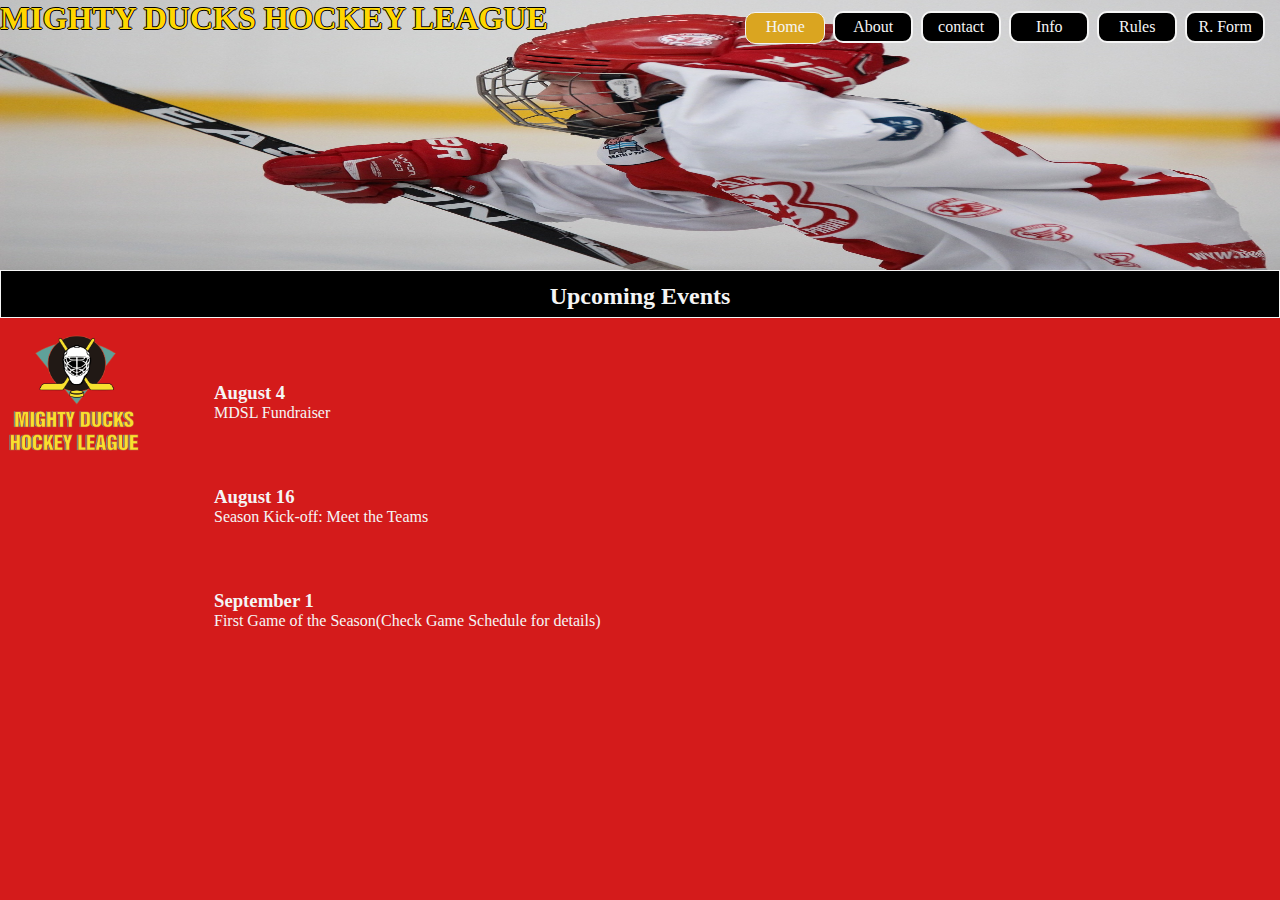
<file: index.html>
<!DOCTYPE html>
<html lang="en">

<head>
    <meta charset="UTF-8">
    <meta http-equiv="X-UA-Compatible" content="IE=edge">
    <meta name="viewport" content="width=device-width, initial-scale=1.0">  
    <link rel="stylesheet" href="./assets/styles/style1.css">
    <title>Home MDHL</title>
</head>

<body>
    <header>
        <div class="header1">
            <h1>MIGHTY DUCKS HOCKEY LEAGUE</h1>
            <nav>
                <a href="#" class="active">Home</a>
                <a href="about.html">About</a>
                <a href="contact.html">contact</a>
                <a href="information.html">Info</a>
                <a href="rules.html">Rules</a>
                <a href="registration.html">R. Form</a>
            </nav>
        </div>
    </header>
    <main>
        <section>
            <h2>Upcoming Events</h2>
            <div class="container">
                <img src="./assets/images/Logo Mighty ducks-01.png" alt="logo" class="logo">
                <div class="art-container">
                    <article>
                        <h3>August 4</h3>
                        <p>MDSL Fundraiser</p>
                    </article>
                    <article>
                        <h3>August 16</h3>
                        <p>Season Kick-off: Meet the Teams</p>
                    </article>
                    <article>
                        <h3>September 1</h3>
                        <p>First Game of the Season(Check Game Schedule for details)</p>
                    </article>
                </div>
            </div>
        </section>
    </main>
    <aside></aside>
    <footer></footer>
</body>

</html>
</file>
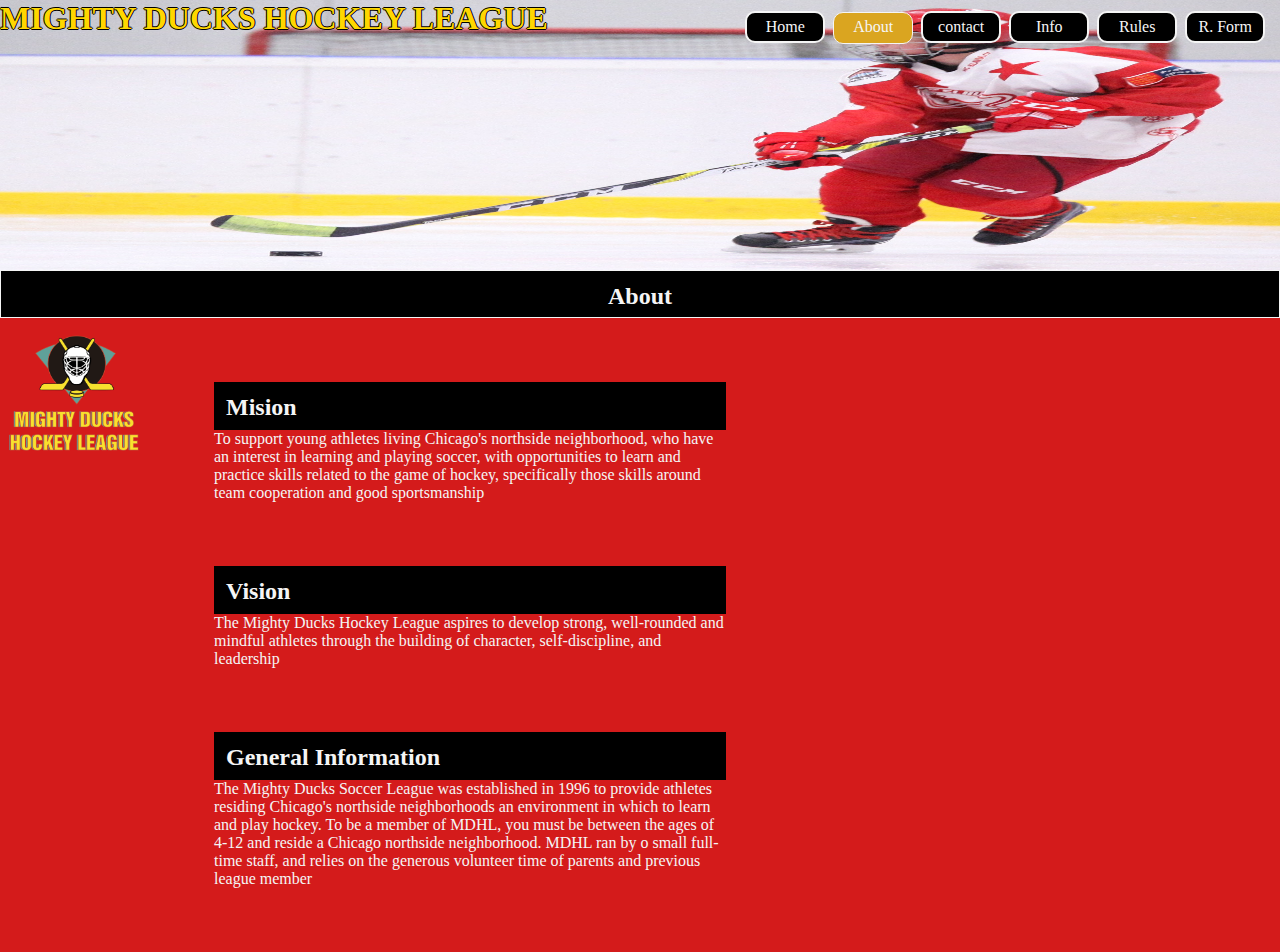
<file: about.html>
<!DOCTYPE html>
<html lang="en">

<head>
    <meta charset="UTF-8">
    <meta http-equiv="X-UA-Compatible" content="IE=edge">
    <meta name="viewport" content="width=device-width, initial-scale=1.0">
    <link rel="stylesheet" href="./assets/styles/style1.css">
    <title>About MDHL</title>
</head>

<body>
    <header>
        <div class="header2">
        <h1>MIGHTY DUCKS HOCKEY LEAGUE</h1>
        <nav>
            <a href="index.html">Home</a>
            <a href="#" class="active">About</a>
            <a href="contact.html">contact</a>
            <a href="information.html">Info</a>
            <a href="rules.html">Rules</a>
            <a href="registration.html">R. Form</a>
        </nav>
    </div>
</header>
    <main>
        <section>
            <h2>About</h2>
            <div class="container">
                <img src="./assets/images/Logo Mighty ducks-01.png" alt="logo" class="logo">
                <div>
            <article>
                <h2>Mision</h2>
                <p>To support young athletes living Chicago's northside neighborhood, who have an interest in
                    learning and playing soccer, with opportunities to learn and practice skills related to the game of
                    hockey, specifically those skills around team cooperation and good sportsmanship</p>
            </article>
            <article>
                <h2>Vision</h2>
                <p>The Mighty Ducks Hockey League aspires to develop strong, well-rounded and mindful athletes
                    through the building of character, self-discipline, and leadership</p>
            </article>
            <article>
                <h2>General Information</h2>
                <p>The Mighty Ducks Soccer League was established in 1996 to provide athletes residing
                    Chicago's northside neighborhoods an environment in which to learn and play hockey. To be a
                    member of MDHL, you must be between the ages of 4-12 and reside a Chicago northside
                    neighborhood. MDHL ran by o small full-time staff, and relies on the generous volunteer time of
                    parents and previous league member</p>
            </article></div>
        </div>
        </section>
    </main>
    <aside></aside>
    <footer></footer>
</body>

</html>
</file>
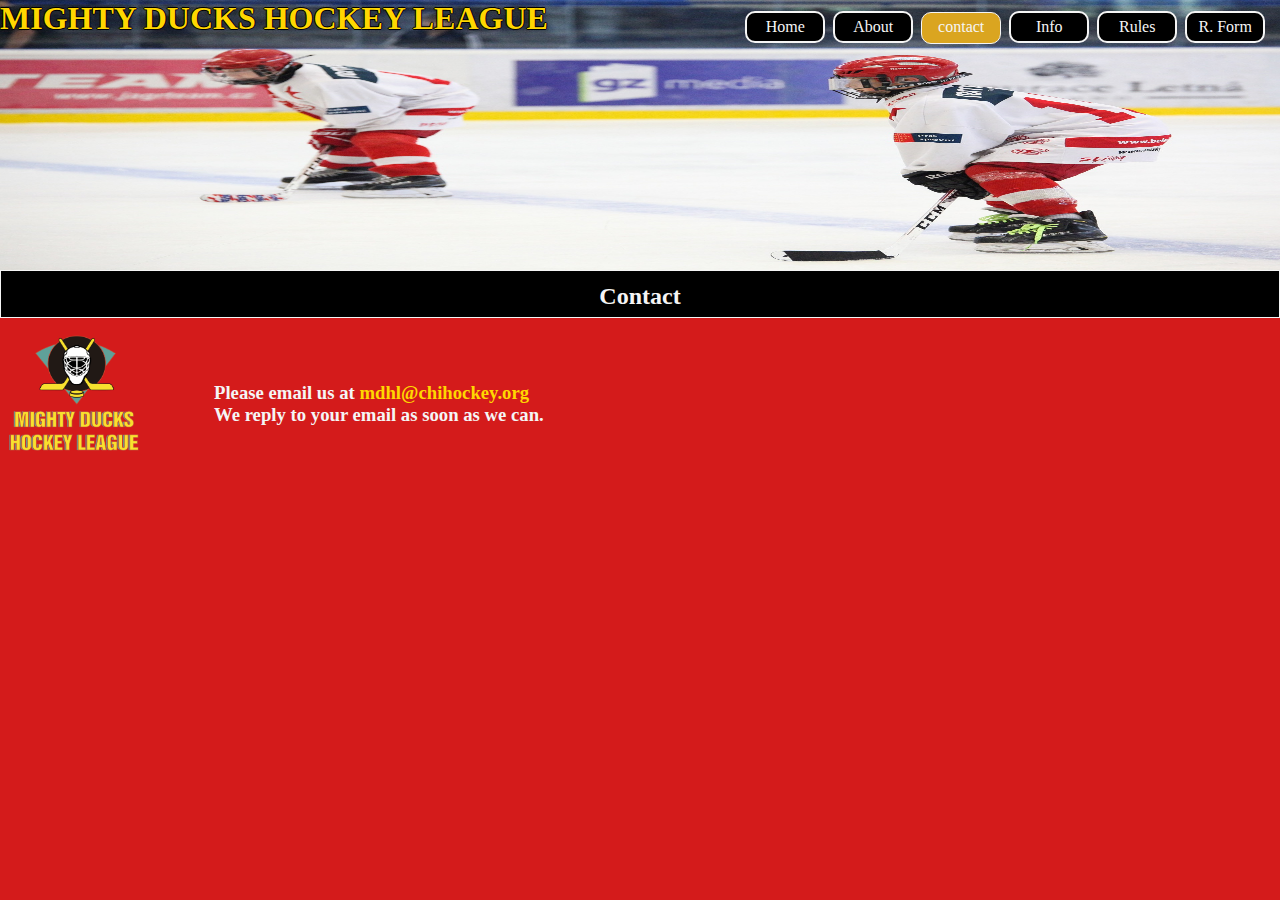
<file: contact.html>
<!DOCTYPE html>
<html lang="en">

<head>
    <meta charset="UTF-8">
    <meta http-equiv="X-UA-Compatible" content="IE=edge">
    <meta name="viewport" content="width=device-width, initial-scale=1.0">
    <link rel="stylesheet" href="./assets/styles/style1.css">
    <title>contact</title>
</head>

<body>
    <header>
        <div class="header3">
            <h1>MIGHTY DUCKS HOCKEY LEAGUE</h1>
            <nav>
                <a href="index.html">Home</a>
                <a href="about.html">About</a>
                <a href="#" class="active">contact</a>
                <a href="information.html">Info</a>
                <a href="rules.html">Rules</a>
                <a href="registration.html">R. Form</a>
            </nav>
        </div>
    </header>
    <main>
        <section>
            <h2>Contact</h2>
            <div class="container">
                <img src="./assets/images/Logo Mighty ducks-01.png" alt="logo" class="logo">
                <article>
                    <h3>Please email us at <a href="mailto:mdhl@chihockey.org">mdhl@chihockey.org</a></h3>
                    <h3>We reply to your email as soon as we can.</h3>
                </article>
            </div>
        </section>
    </main>
    <aside></aside>
    <footer></footer>
</body>

</html>
</file>
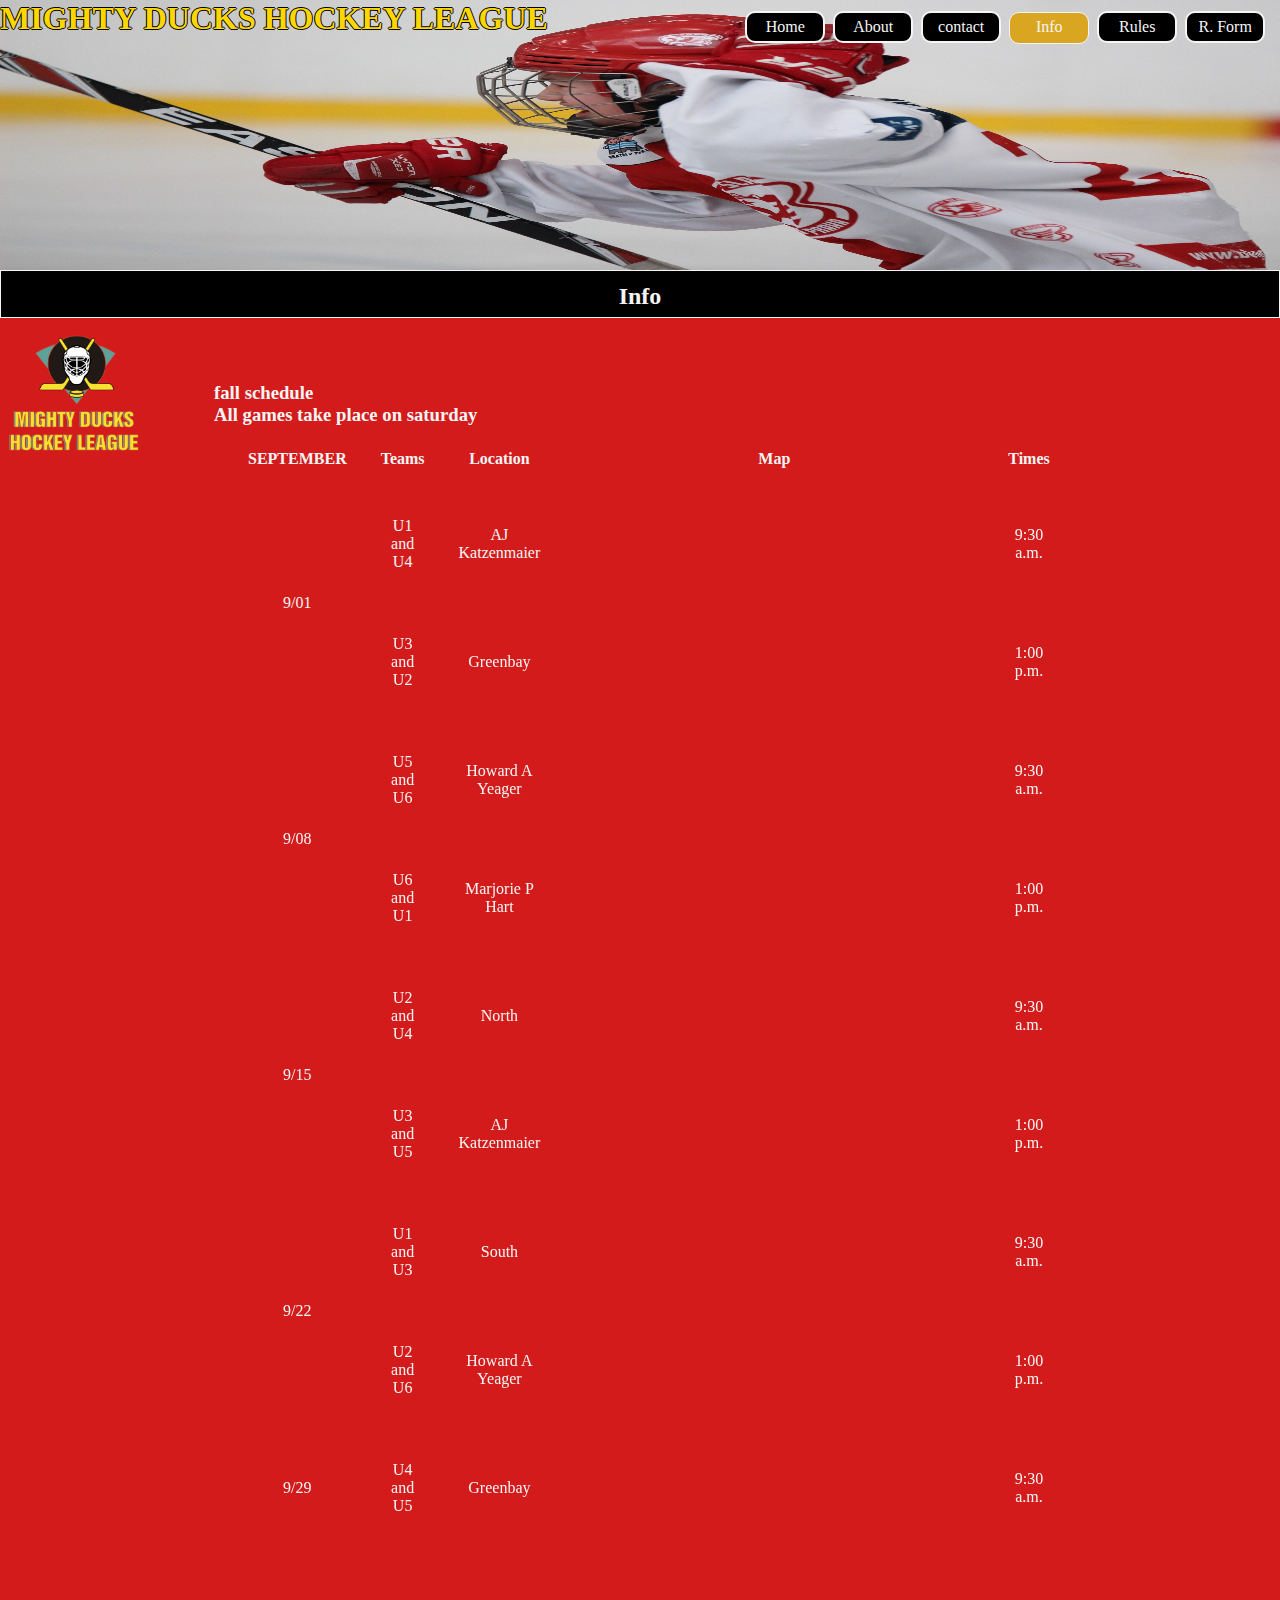
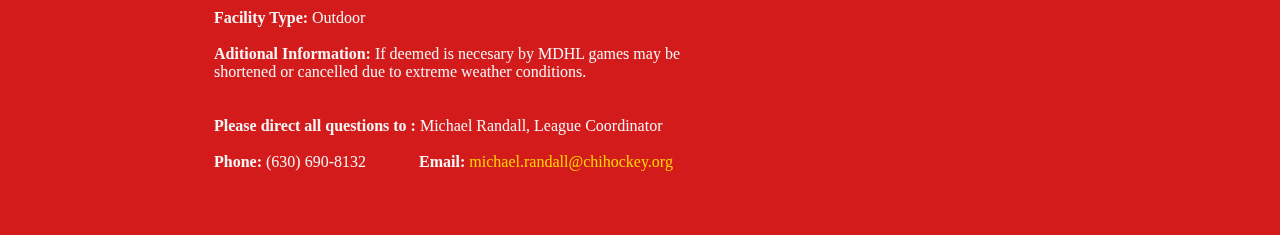
<file: information.html>
<!DOCTYPE html>
<html lang="en">
<head>
    <meta charset="UTF-8">
    <meta http-equiv="X-UA-Compatible" content="IE=edge">
    <meta name="viewport" content="width=device-width, initial-scale=1.0">
    <link rel="stylesheet" href="./assets/styles/style1.css">
    <title>Game Info</title>
</head>
<body>
    <header>
        <div class="header1">
            <h1>MIGHTY DUCKS HOCKEY LEAGUE</h1>
            <nav>
                <a href="index.html">Home</a>
                <a href="about.html">About</a>
                <a href="contact.html">contact</a>
                <a href="#" class="active">Info</a>
                <a href="rules.html" >Rules</a>
                <a href="registration.html">R. Form</a>
            </nav>
        </div>
    </header>
    <main>
        <section>
            <div class="rules-h2">
            <h2>Info</h2>
        </div>
            <div class="container">
                <img src="./assets/images/Logo Mighty ducks-01.png" alt="logo" class="logo">
                <div class="art-container">
                    <article>
                      <div>
                        <h3>fall schedule</h3>
                        <h3>All games take place on saturday</h3>
                        <table>
                            <tr>
                                <th>SEPTEMBER</th>
                                <th >Teams</th>
                                <th>Location</th>
                                <th>Map</th>
                                <th>Times</th>                         
                            </tr>
                            <tr>
                                <td rowspan="2">9/01</td>
                                <td>U1 and U4</td>
                                <td>AJ Katzenmaier</td>
                                <td><iframe class="map" src="https://www.google.com/maps/embed?pb=!1m14!1m8!1m3!1d11799.122572613156!2d-87.8628046!3d42.3258772!3m2!1i1024!2i768!4f13.1!3m3!1m2!1s0x0%3A0xcf2bbe275c6da815!2sAJ%20Katzenmaier%20Academy!5e0!3m2!1ses!2sar!4v1675861414231!5m2!1ses!2sar" width="400" height="300" style="border:0;" allowfullscreen="" loading="lazy" referrerpolicy="no-referrer-when-downgrade"></iframe></td>
                                <td>9:30 a.m.</td>   
                            </tr>
                            <tr>
                                <td>U3 and U2</td>
                                <td>Greenbay</td>
                                <td><iframe class="map" src="https://www.google.com/maps/embed?pb=!1m14!1m8!1m3!1d11385.28798721593!2d-87.9672617!3d44.4880686!3m2!1i1024!2i768!4f13.1!3m3!1m2!1s0x0%3A0xc984ec52edd1f56a!2sGreen%20Bay%20Academy!5e0!3m2!1ses!2sar!4v1675861685693!5m2!1ses!2sar" width="400" height="300" style="border:0;" allowfullscreen="" loading="lazy" referrerpolicy="no-referrer-when-downgrade"></iframe></td>
                                <td>1:00 p.m.</td>
                            </tr>
                            <tr>
                                <td rowspan="2">9/08</td>
                                <td>U5 and U6</td>
                                <td>Howard A Yeager</td>
                                <td><iframe class="map" src="https://www.google.com/maps/embed?pb=!1m18!1m12!1m3!1d2950.269876673849!2d-87.8560697843083!3d42.31544224591016!2m3!1f0!2f0!3f0!3m2!1i1024!2i768!4f13.1!3m3!1m2!1s0x880feccac26b07c5%3A0x8b51fa5d6efe771a!2sHoward%20A.%20Yeager%20School%20(PREK-K)!5e0!3m2!1ses!2sar!4v1675862102432!5m2!1ses!2sar" width="400" height="300" style="border:0;" allowfullscreen="" loading="lazy" referrerpolicy="no-referrer-when-downgrade"></iframe></td>
                                <td>9:30 a.m.</td>
                            </tr>
                            <tr>
                                <td>U6 and U1 </td>
                                <td>Marjorie P Hart</td>
                                <td><iframe class="map" src="https://www.google.com/maps/embed?pb=!1m18!1m12!1m3!1d2968.289656736211!2d-87.65045736772504!3d41.929626803705304!2m3!1f0!2f0!3f0!3m2!1i1024!2i768!4f13.1!3m3!1m2!1s0x880fd30f2637f9d7%3A0xdbff5d5dfcfcfa35!2sMarjorie%20P%20Hart%20Elementary!5e0!3m2!1ses!2sar!4v1675862233120!5m2!1ses!2sar" width="400" height="300" style="border:0;" allowfullscreen="" loading="lazy" referrerpolicy="no-referrer-when-downgrade"></iframe></td>
                                <td>1:00 p.m.</td>
                            </tr>
                            <tr>
                                <td rowspan="2">9/15</td>
                                <td>U2 and U4</td>
                                <td>North</td>
                                <td ><iframe class="map" src="https://www.google.com/maps/embed?pb=!1m18!1m12!1m3!1d11854.056019947595!2d-87.89242905835451!3d42.032157105511!2m3!1f0!2f0!3f0!3m2!1i1024!2i768!4f13.1!3m3!1m2!1s0x880fb793e8d23749%3A0xbdd4da26438cf3a0!2sNorth%20Elementary%20School!5e0!3m2!1ses!2sar!4v1675862325407!5m2!1ses!2sar" width="400" height="300" style="border:0;" allowfullscreen="" loading="lazy" referrerpolicy="no-referrer-when-downgrade"></iframe></td>
                                <td>9:30 a.m.</td>
                            </tr>
                            <tr>
                                <td>U3 and U5</td>
                                <td>AJ Katzenmaier</td>
                                <td><iframe class="map" src="https://www.google.com/maps/embed?pb=!1m14!1m8!1m3!1d11799.122572613156!2d-87.8628046!3d42.3258772!3m2!1i1024!2i768!4f13.1!3m3!1m2!1s0x0%3A0xcf2bbe275c6da815!2sAJ%20Katzenmaier%20Academy!5e0!3m2!1ses!2sar!4v1675861414231!5m2!1ses!2sar" width="400" height="300" style="border:0;" allowfullscreen="" loading="lazy" referrerpolicy="no-referrer-when-downgrade"></iframe></td>
                                <td>1:00 p.m.</td>
                            </tr>
                            <tr>
                                <td rowspan="2">9/22</td>
                                <td>U1 and U3</td>
                                <td>South</td>
                                <td><iframe class="map" src="https://www.google.com/maps/embed?pb=!1m18!1m12!1m3!1d2964.070449739355!2d-87.88823348431507!3d42.02022106448691!2m3!1f0!2f0!3f0!3m2!1i1024!2i768!4f13.1!3m3!1m2!1s0x880fb7ad3c474b63%3A0x93bdf85af2a839ed!2sSOUTH%20ELEMENTARY%20SCHOOL!5e0!3m2!1ses!2sar!4v1675862295611!5m2!1ses!2sar" width="400" height="300" style="border:0;" allowfullscreen="" loading="lazy" referrerpolicy="no-referrer-when-downgrade"></iframe></td>
                                <td>9:30 a.m.</td>
                            </tr>
                            <tr>
                                <td>U2 and U6</td>
                                <td>Howard A Yeager</td>
                                <td><iframe class="map" src="https://www.google.com/maps/embed?pb=!1m18!1m12!1m3!1d2950.269876673849!2d-87.8560697843083!3d42.31544224591016!2m3!1f0!2f0!3f0!3m2!1i1024!2i768!4f13.1!3m3!1m2!1s0x880feccac26b07c5%3A0x8b51fa5d6efe771a!2sHoward%20A.%20Yeager%20School%20(PREK-K)!5e0!3m2!1ses!2sar!4v1675862102432!5m2!1ses!2sar" width="400" height="300" style="border:0;" allowfullscreen="" loading="lazy" referrerpolicy="no-referrer-when-downgrade"></iframe></td>
                                <td>1:00 p.m.</td>
                            </tr>
                            <tr>
                                <td>9/29</td>
                                <td>U4 and U5</td>
                                <td>Greenbay</td>
                                <td><iframe class="map" src="https://www.google.com/maps/embed?pb=!1m14!1m8!1m3!1d11385.28798721593!2d-87.9672617!3d44.4880686!3m2!1i1024!2i768!4f13.1!3m3!1m2!1s0x0%3A0xc984ec52edd1f56a!2sGreen%20Bay%20Academy!5e0!3m2!1ses!2sar!4v1675861685693!5m2!1ses!2sar" width="400" height="300" style="border:0;" allowfullscreen="" loading="lazy" referrerpolicy="no-referrer-when-downgrade"></iframe></td>
                                <td>9:30 a.m.</td>
                            </tr>
                        </table>
                        <br><br><br>
                            <p><strong>Facility Type:</strong> Outdoor</p>
                            <br>
                            <p><strong>Aditional Information:</strong> If deemed is necesary by MDHL games may be shortened or cancelled due to extreme weather conditions.</p>
                            <br><br>
                            <p><strong>Please direct all questions to :</strong> Michael Randall, League Coordinator</p>
                            <br>
                            <div id="contacto">
                            <p><strong>Phone:</strong> (630) 690-8132</p>
                            <p><strong>Email: </strong><a href="mailto:michael.randall@chihockey.org">michael.randall@chihockey.org</a></p>
                            </div>
                      </div>
                    </article>
                </div>
            </div>
        </section>
    </main>
</body>
</html>
</file>
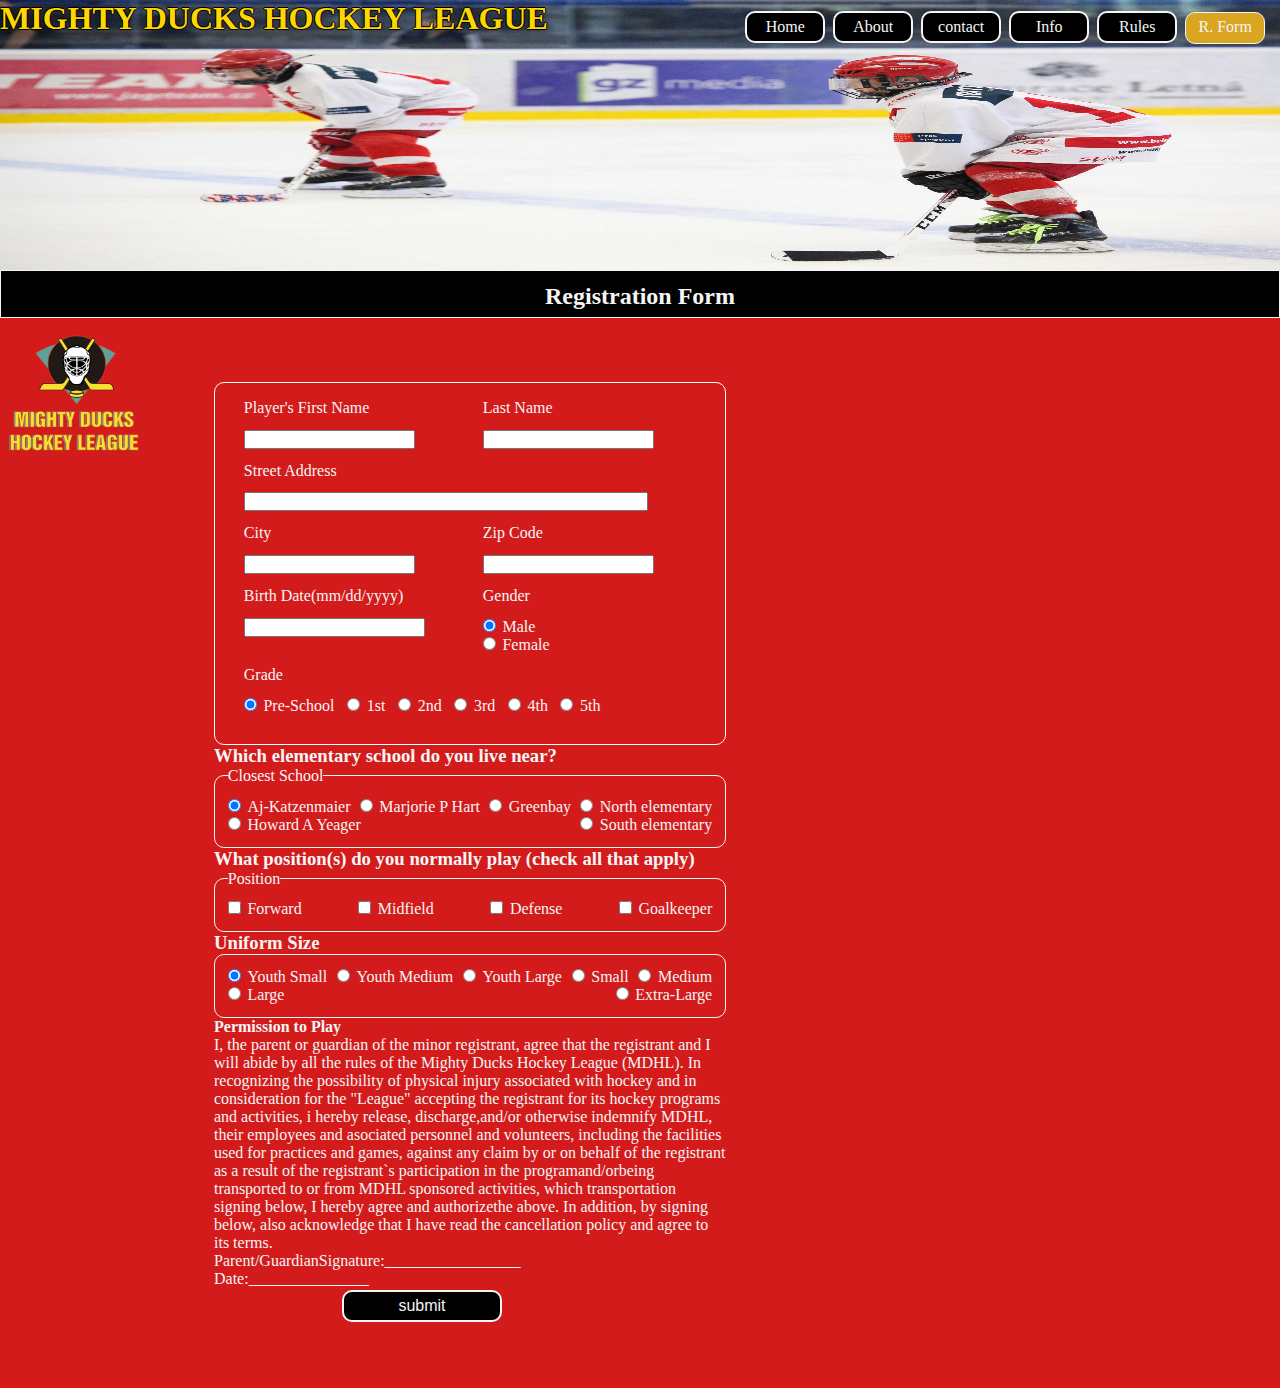
<file: registration.html>
<!DOCTYPE html>
<html lang="en">

<head>
    <meta charset="UTF-8">
    <meta http-equiv="X-UA-Compatible" content="IE=edge">
    <meta name="viewport" content="width=device-width, initial-scale=1.0">
    <link rel="stylesheet" href="./assets/styles/style1.css">
    <title>Registration Form</title>
</head>

<body>
    <header>
        <div class="header3">
            <h1>MIGHTY DUCKS HOCKEY LEAGUE</h1>
            <nav>
                <a href="index.html">Home</a>
                <a href="about.html">About</a>
                <a href="contact.html">contact</a>
                <a href="information.html">Info</a>
                <a href="rules.html">Rules</a>
                <a href="#" class="active">R. Form</a>
            </nav>
        </div>
    </header>
    <main>
        <section>
            <h2>Registration Form</h2>
            <div class="container">
                <img src="./assets/images/Logo Mighty ducks-01.png" alt="logo" class="logo">
                <div class="art-container">
                    <article>
                        <form action="./show_data.html" method="get">
                            <div class="form-container">
                                <fieldset>
                                    <legend>Player's First Name</legend>
                                    <input type="text" name="name" id="name">
                                </fieldset>
                                <fieldset>
                                    <legend>Last Name</legend>
                                    <input type="text" name="last" id="last">
                                </fieldset>
                                <fieldset id="field-address">
                                    <legend>Street Address</legend>
                                    <input type="text" name="address" id="address">
                                </fieldset>
                                <fieldset>
                                    <legend>City</legend>
                                    <input type="text" name="City" id="city">
                                </fieldset>
                                <fieldset>
                                    <legend>Zip Code</legend>
                                    <input type="text" name="zip" id="zip">
                                </fieldset>
                                <fieldset>
                                    <legend>Birth Date(mm/dd/yyyy)</legend>
                                    <input type="text" name="birth" id="birth">
                                </fieldset>
                                <fieldset class="gender">
                                    <legend>Gender</legend>
                                    <div><input type="radio" name="gender" id="male" value="male" class="check" checked>Male
                                    </div>
                                    <div><input type="radio" name="gender" id="female" value="female"
                                            class="check">Female</div>
                                </fieldset>
                                <fieldset class="grade">
                                    <legend>Grade</legend>
                                    <div><input type="radio" name="Grade" id="pre" class="check" value="Pre-School"
                                            checked>Pre-School</div>
                                    <div><input type="radio" name="Grade" id="1st" class="check" value="1st">1st</div>
                                    <div><input type="radio" name="Grade" id="2nd" class="check" value="2nd">2nd</div>
                                    <div><input type="radio" name="Grade" id="3rd" class="check" value="3rd">3rd</div>
                                    <div><input type="radio" name="Grade" id="4th" class="check" value="4th">4th</div>
                                    <div><input type="radio" name="Grade" id="5th" class="check" value="5th">5th</div>
                                </fieldset>
                            </div>
                            <h3>Which elementary school do you live near?</h3>
                            <fieldset class="closest">
                                <legend>Closest School</legend>
                                <div><input type="radio" name="Closest" id="katzenmaier" class="check"
                                        value="Aj-Katzenmaier" checked>Aj-Katzenmaier
                                </div>
                                <div><input type="radio" name="Closest" id="marjorie" class="check"
                                        value="Marjorie P Hart">Marjorie P Hart
                                </div>
                                <div><input type="radio" name="Closest" id="greenbay" class="check"
                                        value="Greenbay">Greenbay</div>
                                <div><input type="radio" name="Closest" id="North" class="check"
                                        value="North elementary">North elementary</div>
                                <div><input type="radio" name="Closest" id="Howard" class="check"
                                        value="Howard A Yeager">Howard A Yeager</div>
                                <div><input type="radio" name="Closest" id="South" class="check"
                                        value="South elementary">South elementary</div>
                            </fieldset>
                            <h3>What position(s) do you normally play (check all that apply)</h3>
                            <fieldset class="position">
                                <legend>Position</legend>
                                <div><input type="checkbox" name="forward" id="forward" class="check"
                                        value="Forward">Forward</div>
                                <div><input type="checkbox" name="midfield" id="midfield" class="check"
                                        value="Midfield">Midfield</div>
                                <div><input type="checkbox" name="defense" id="defense" class="check"
                                        value="Defense">Defense</div>
                                <div><input type="checkbox" name="goalkeeper" id="goalkeeper" class="check"
                                        value="Goalkeeper">Goalkeeper
                                </div>
                            </fieldset>
                            <h3>Uniform Size</h3>
                            <fieldset class="size">
                                <div><input type="radio" name="size" id="ysmall" class="check" value="Youth Small"
                                        checked>Youth
                                    Small</div>
                                <div><input type="radio" name="size" id="ymedium" class="check"
                                        value="Youth Medium">Youth Medium</div>
                                <div><input type="radio" name="size" id="ylarge" class="check" value="Youth Large">Youth
                                    Large</div>
                                <div><input type="radio" name="size" id="small" class="check" value="Small">Small</div>
                                <div><input type="radio" name="size" id="medium" class="check" value="Medium">Medium
                                </div>
                                <div><input type="radio" name="size" id="large" class="check" value="Large">Large</div>
                                <div><input type="radio" name="size" id="extra" class="check" value="XL">Extra-Large
                                </div>
                            </fieldset>
                            <p> <strong>Permission to Play</strong></p>
                            <p>I, the parent or guardian of the minor registrant, agree that the registrant and I will
                                abide by all the rules of the Mighty Ducks Hockey League (MDHL). In recognizing the
                                possibility of physical injury associated with hockey and in consideration for the
                                "League" accepting the registrant for its
                                hockey programs and activities,
                                i hereby release, discharge,and/or otherwise indemnify MDHL, their employees and
                                asociated personnel and volunteers, including
                                the facilities used for practices and games, against any claim by or on behalf of the
                                registrant as a result of the registrant`s participation
                                in the programand/orbeing transported to or from MDHL sponsored activities, which
                                transportation</p>
                            <p> signing below, I hereby agree and authorizethe above. In addition, by signing below,
                                also acknowledge that I have read the cancellation policy and agree to its terms.</p>
                            <p>Parent/GuardianSignature:_________________</p>
                            <p>Date:_______________</p>
                            <input type="submit" value="submit" id="submit">
                        </form>
                    </article>
                </div>
            </div>
        </section>
    </main>
</body>

</html>
</file>
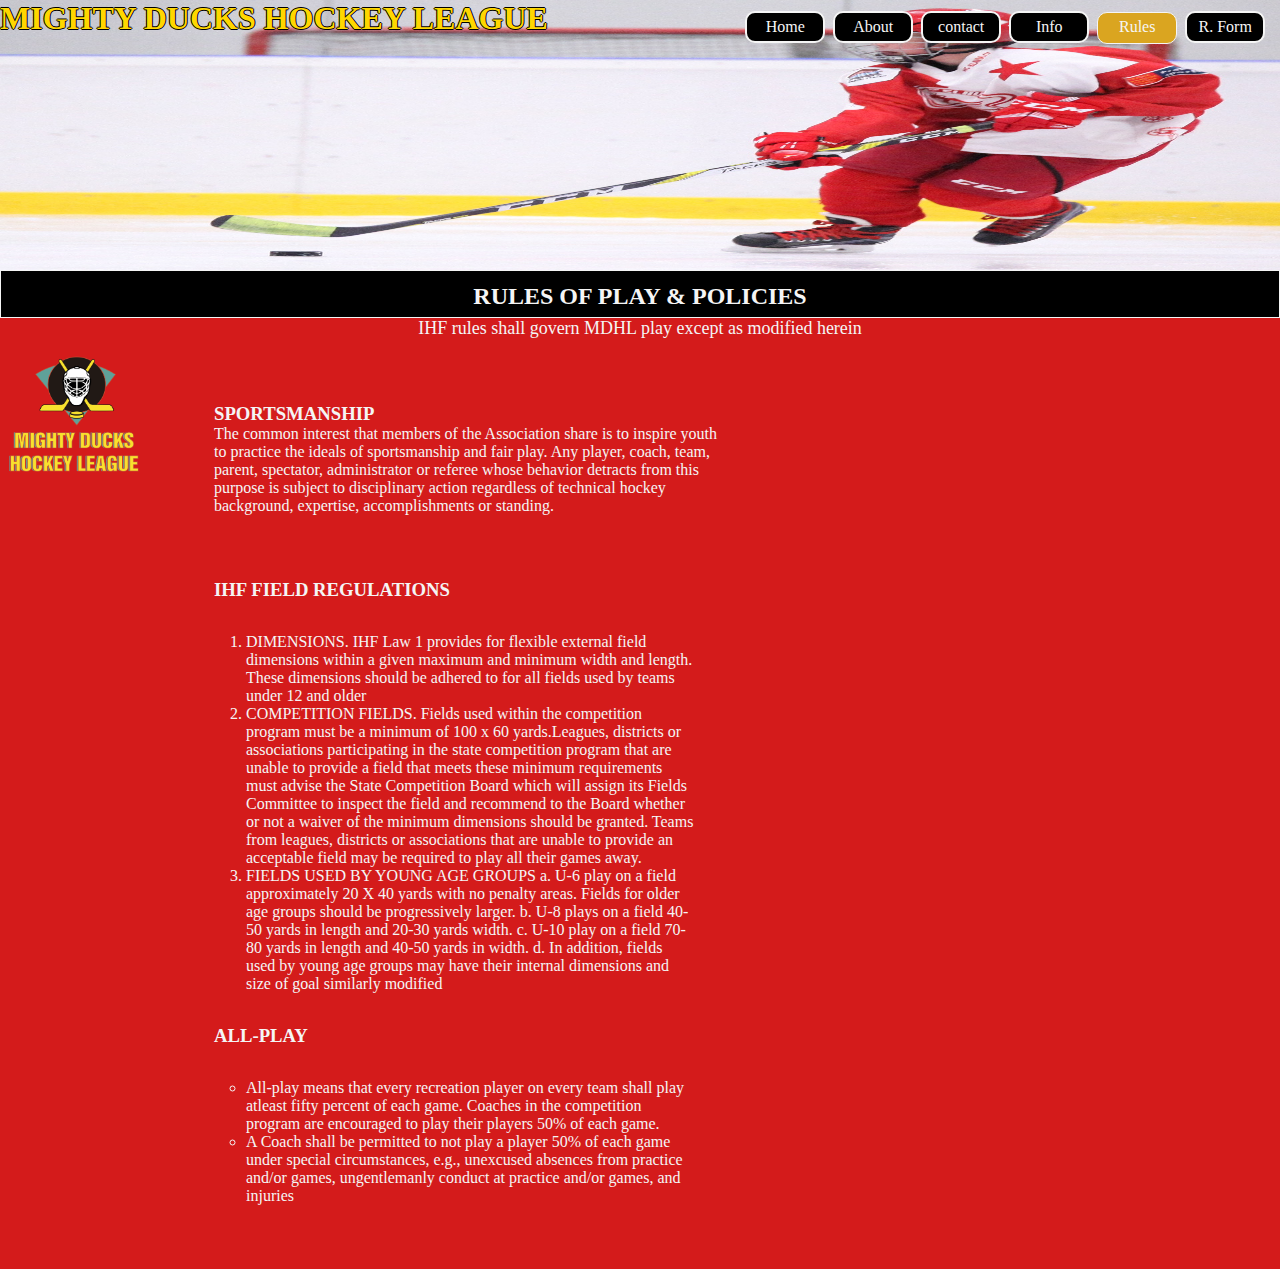
<file: rules.html>
<!DOCTYPE html>
<html lang="en">

<head>
    <meta charset="UTF-8">
    <meta http-equiv="X-UA-Compatible" content="IE=edge">
    <meta name="viewport" content="width=device-width, initial-scale=1.0">
    <title>Rules</title>
    <link rel="stylesheet" href="./assets/styles/style1.css">
</head>

<body>
    <header>
        <div class="header2">
            <h1>MIGHTY DUCKS HOCKEY LEAGUE</h1>
            <nav>
                <a href="index.html">Home</a>
                <a href="about.html">About</a>
                <a href="contact.html">contact</a>
                <a href="information.html">Info</a>
                <a href="#" class="active">Rules</a>
                <a href="registration.html">R. Form</a>
            </nav>
        </div>
    </header>
    <main>
        <section>
            <div class="rules-h2">
                <h2>RULES OF PLAY & POLICIES</h2>
                <div id="mdhl-modif">IHF rules shall govern MDHL play except as modified herein</div>
            </div>
            <div class="container">
                <img src="./assets/images/Logo Mighty ducks-01.png" alt="logo" class="logo">
                <div class="art-container">
                    <article>
                        <h3>SPORTSMANSHIP</h3>
                        <p>The common interest that members of the Association share is to inspire
                            youth to practice the ideals of sportsmanship and fair play. Any player, coach,
                            team, parent, spectator, administrator or referee whose behavior detracts from
                            this purpose is subject to disciplinary action regardless of technical hockey
                            background, expertise, accomplishments or standing.</p>
                    </article>
                    <article>
                        <h3>IHF FIELD REGULATIONS</h3>
                        <ol>
                            <li>DIMENSIONS. IHF Law 1 provides for flexible external field dimensions within
                                a given maximum and minimum width and length. These dimensions should be
                                adhered to for all fields used by teams under 12 and older</li>
                            <li> COMPETITION FIELDS. Fields used within the competition program must be
                                a minimum of 100 x 60 yards.Leagues, districts or associations participating in
                                the state competition program that are unable to provide a field that meets these
                                minimum requirements must advise the State Competition Board which will
                                assign its Fields Committee to inspect the field and recommend to the Board
                                whether or not a waiver of the minimum dimensions should be granted. Teams
                                from leagues, districts or associations that are unable to provide an acceptable
                                field may be required to play all their games away.</li>
                            <li>FIELDS USED BY YOUNG AGE GROUPS
                                a. U-6 play on a field approximately 20 X 40 yards with no penalty areas. Fields
                                for older age groups should be progressively larger.
                                b. U-8 plays on a field 40-50 yards in length and 20-30 yards width.
                                c. U-10 play on a field 70-80 yards in length and 40-50 yards in width.
                                d. In addition, fields used by young age groups may have their internal
                                dimensions and size of goal similarly modified</li>
                        </ol>
                        <h3>ALL-PLAY</h3>
                        <ul>
                            <li>All-play means that every recreation player on every team shall play atleast
                                fifty percent of each game. Coaches in the competition program are encouraged
                                to play their players 50% of each game. </li>
                            <li> A Coach shall be permitted to not play a player 50% of each game
                                under special circumstances, e.g., unexcused absences from practice
                                and/or games, ungentlemanly conduct at practice and/or games, and
                                injuries</li>
                        </ul>
                    </article>
                </div>
            </div>
        </section>
    </main>
</body>
</html>
</file>
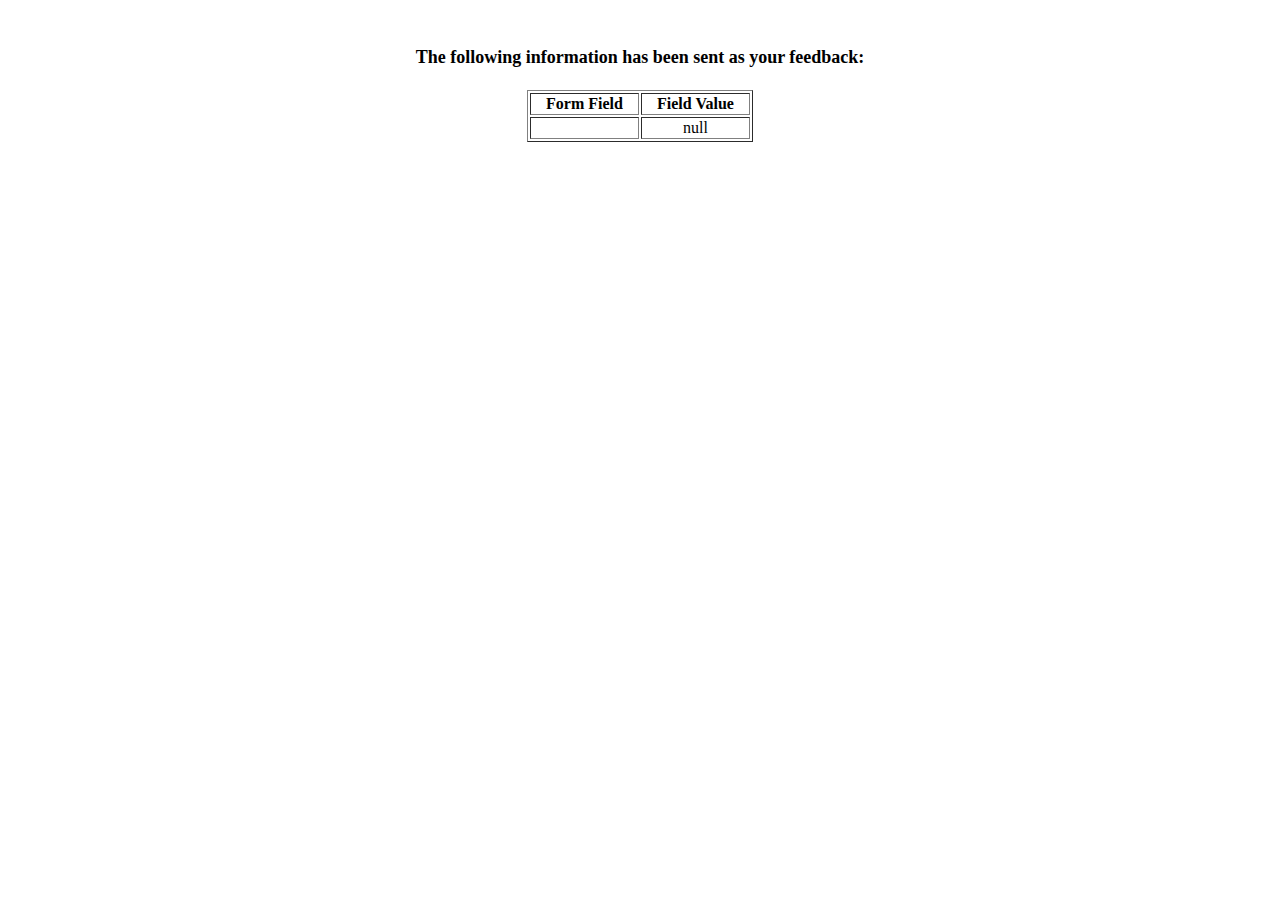
<file: show_data.html>
<html>
<head>
<title>Feedback Sent</title>
</head>
<body>
<p align=center>&nbsp;</p>
<h1 align=center><font size="+1">The following information has been sent as your
  feedback:</font></h1>

<table border="1" align=center width="226">
  <tr>
    <th align="center">Form Field</th>
    <th align="center">Field Value</th>
  </tr>

<script language="javascript">
var args = location.search.substr(1).split('&');
for (var i = 0; i < args.length; ++i) {
  var parts = args[i].split('=');
  if (parts != null) {
    var field = parts[0];
    var value = parts[1];
    if (value == null) {
      value = "null"
    }
    else {
      value = '"' + unescape(value.replace(/\+/g, ' ')) + '"';
    }

    document.writeln('<tr><td align="center">' + field + '</td>');
    document.writeln('<td align="center">' + value + '</td></tr>');
  }
}
</script>

<noscript>
<tr><td>
<p>You need to turn on Javascript in your browser.</p>

<p>In Microsoft Internet Explorer 4 or greater:</p>
<ul>
<li>From the "Tools" menu (in IE 4, it's the "View" menu), select "Internet Options".</li>
<li>Click on the "Security" tab.</li>
<li>Click on the "Custom Level" button. (In IE 4, select "Custom"
and then click on "Settings...".)</li>
<li>Under "Active scripting" make sure "Enable" is selected.</li>
</ul>

<p>In Netscape version 4 or greater:</p>
<ul>
<li>From the <b>Edit</b> menu, select <b>Preferences</b>.</li>
<li>In the <b>Category</b> list on the left, click on the word "Advanced".</li>
<li>In the panel on the right, make sure "Enable JavaScript" is checked.</li>
<li>Click the <b>OK</b> button.</li>
</ul>

</td></tr>
</noscript>

</table>
</body>
</html>
</file>
<file: assets/styles/style1.css>
* {
    margin: 0;
    padding: 0;
    box-sizing: border-box;
}

body{
    background-color: rgb(212, 27, 27);
    color: whitesmoke;
}


.header1{
    display: flex;
    flex-direction: column;
    height: 30vh;
    background-image: url("../images/hockey1.jpg");
    background-size: 100% 100%;
    background-repeat: no-repeat;
}
.header2{
    display: flex;
    flex-direction: column;
    height: 30vh;
    background-image: url("../images/hockey2.jpg");
    background-size: 100% 100%;
    background-repeat: no-repeat;
}
.header3{
    display: flex;
    flex-direction: column;
    height: 30vh;
    background-image: url("../images/hockey3.jpg");
    background-size: 100% 100%;
    background-repeat: no-repeat;
}


.logo{
    width: 150px;
    height: 150px;
}



section h2{
    background-color:black;
    color:whitesmoke;
    height: 3rem;
    padding: .5em;
    text-align: center;
    border: solid 1px whitesmoke;
}


nav a {
    font-size: 20px;
    display: inline-block;
    margin: 2px;
    text-decoration: none;
    border: 2px solid whitesmoke;
    color: whitesmoke;
    background-color: black;
    height: 2em;
    width: 5em;
    padding: 5px;
    border-radius: 10px;
    text-align: center;
    box-sizing: border-box;
    font-size: medium;
}
nav a:hover{
    color:whitesmoke;
    background-color: #1364a2;
    border: 1px solid gold;
}

.active{
    color:whitesmoke;
    background-color: goldenrod;
    border: 1px solid whitesmoke;
}
nav{
    position: absolute;
    top: 1vh;
    right: 1vw;
}

.container{
    display: flex;
    flex-direction: row;
    justify-content: flex-start;
    flex-wrap: wrap;
}

article{
    margin: 4em;
}

h1{
    color: gold;
    text-shadow: -1px 0 black, 0 1px black, 1px 0 black, 0 -1px black;
}

article h2{
    border: none;
    text-align: start;
}

article a{
    text-decoration: none;
    color: gold;
}

#mdhl-modif{
    text-align: center;
    font-size: large;
}

ul{
    list-style-type:circle;
    margin: 2em;
}   

ol{
    margin: 2em;
}


table {
    width: 100%;
    height: 100%;
    padding: 0.4em 1em;
    text-align: center;   
  }

th,td{
    padding: 1em;
}


#contacto{
    display: flex;
    flex-direction: row;
    justify-content: space-between;
    flex-wrap: wrap;
}

#contacto p{
    flex-grow: 1;
}

.container article{
    width: 40vw;
}

fieldset{
    border: none;
    padding: 0.8em;
    width: 50%;
}

.form-container{
    display: flex;
    flex-direction: row;
    flex-wrap: wrap;
    border: 1px solid white;
    padding: 1em;
    border-radius: 10px;
}

#name{
    width: 80%;
}

#last{
    width: 80%;
}

#address{
    width: 100%;
}

#field-address{
    width: 90%;
}

#city{
    width: 80%;
}

#zip{
    width: 80%;
}

.closest{
    display: flex;
    flex-direction: row;
    flex-wrap: wrap;
    width: 100%;
    border: 1px solid whitesmoke;
    border-radius: 10px;
    justify-content: space-between;
}

.position{
    display: flex;
    flex-direction: row;
    flex-wrap: wrap;
    border-radius: 10px;
    border: 1px solid whitesmoke;
    width: 100%;
    justify-content: space-between;
}

.check{
    margin-right: .5em;
}

.size{   
        display: flex;
        flex-direction: row;
        flex-wrap: wrap;
        border-radius: 10px;
        border: 1px solid whitesmoke;
        width: 100%;
        justify-content: space-between;
}

.gender{
    display: flex;
    flex-direction: row;
    flex-wrap: wrap;
    justify-content: space-between;
    width: 30%;
}

.grade{
    display: flex;
    flex-direction: row;
    flex-wrap: wrap;
    justify-content: space-between;
    width: 80%;
}

#submit{
    font-size: 20px;
    display: inline-block;
    margin: 2px;
    text-decoration: none;
    border: 2px solid whitesmoke;
    color: whitesmoke;
    background-color: black;
    height: 2em;
    width: 10em;
    padding: 5px;
    border-radius: 10px;
    text-align: center;
    box-sizing: border-box;
    font-size: medium;  
    margin-left: 25%;
}

#submit:hover{
    color:whitesmoke;
    background-color: #1364a2;
    border: 1px solid whitesmoke;
    cursor: pointer;
}

.map{
    height: 5em;
}
</file>
